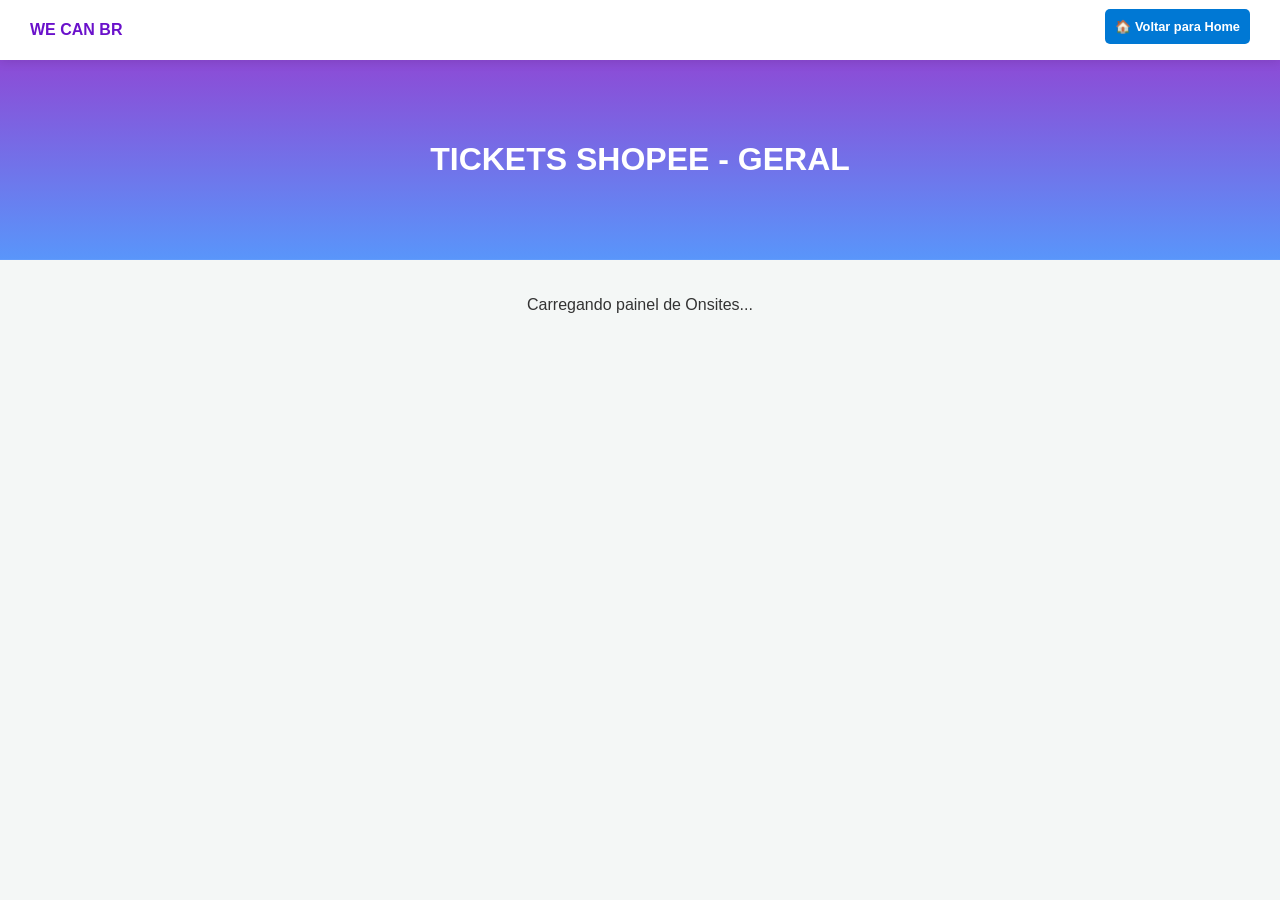
<file: abas/tickets-shopee.html>
<!DOCTYPE html>
<html lang="pt-br">
<head>
    <meta charset="UTF-8">
    <meta name="viewport" content="width=device-width, initial-scale=1.0">
    <title>Tickets Shopee | WeCanBR</title>
    <link rel="stylesheet" href="style.css">
</head>
<body>
    <nav class="navbar">
        <div style="font-weight: bold; color: var(--primary);">WE CAN BR</div>
        <div class="nav-links">
            <a href="../index.html" class="login-btn">🏠 Voltar para Home</a>
        </div>
    </nav>

    <header>
        <h1 id="tituloPagina">TICKETS SHOPEE - GERAL</h1>
    </header>

    <div class="container" id="containerPrincipalJira">
        <p style="text-align:center; width: 100%;">Carregando painel de Onsites...</p>
    </div>

    <script>
        const SCRIPT_URL = "https://script.google.com/macros/s/AKfycbxupjNwDDgxLULbLOPUVd2jc4hRUxI9JYYeqy7riYGBg5ymoqAfLeJn6IwRqLH7aozH/exec";
        let todosTickets = [];

        async function carregarDados() {
            try {
                const res = await fetch(SCRIPT_URL);
                const dados = await res.json();
                todosTickets = dados.jira;
                mostrarPainelGeral();
            } catch (e) {
                console.error("Erro ao carregar dados:", e);
            }
        }

        // 1. VISÃO INICIAL: CARDS DOS ONSITES
        function mostrarPainelGeral() {
            const container = document.getElementById('containerPrincipalJira');
            document.getElementById('tituloPagina').innerText = "TICKETS SHOPEE - GERAL";
            container.innerHTML = "";

            const contagem = {};
            todosTickets.forEach(t => {
                let ons = t.onsite || "Não Mapeado";
                contagem[ons] = (contagem[ons] || 0) + 1;
            });

            for (const [onsite, qtd] of Object.entries(contagem)) {
                container.innerHTML += `
                    <div class="card-jira-agrupado" onclick="mostrarDetalhesOnsite('${onsite}')">
                        <span style="font-size: 30px;">🧑‍💻</span>
                        <h3 style="color: var(--primary);">${onsite}</h3>
                        <span style="font-weight: bold; color: var(--danger);">${qtd} Ticket(s) Pendente(s)</span>
                    </div>`;
            }
        }

        // 2. VISÃO DETALHADA: TICKETS + FILTROS DENTRO DO ONSITE
        function mostrarDetalhesOnsite(onsite, filtroAtivo = 'TODOS') {
            const container = document.getElementById('containerPrincipalJira');
            document.getElementById('tituloPagina').innerText = `Gestão: ${onsite}`;
            
            let htmlBase = `
                <div style="grid-column: 1 / -1; width: 100%;">
                    <button onclick="mostrarPainelGeral()" style="margin-bottom:20px; cursor:pointer; background:none; border:none; color:var(--primary); font-weight:bold;">⬅️ Voltar ao Painel Geral</button>
                    <div class="tabs-container" style="margin-bottom: 25px;">
                        <button class="tab-btn ${filtroAtivo === 'TODOS' ? 'active' : ''}" onclick="mostrarDetalhesOnsite('${onsite}', 'TODOS')">TUDO</button>
                        <button class="tab-btn ${filtroAtivo === 'DESLIGAMENTO' ? 'active' : ''}" onclick="mostrarDetalhesOnsite('${onsite}', 'DESLIGAMENTO')">🚫 DESLIGAMENTOS</button>
                        <button class="tab-btn ${filtroAtivo === 'MOVIMENTACAO' ? 'active' : ''}" onclick="mostrarDetalhesOnsite('${onsite}', 'MOVIMENTACAO')">🔄 MOVIMENTAÇÕES</button>
                    </div>
                </div>
            `;
            container.innerHTML = htmlBase;

            let tickets = todosTickets.filter(t => t.onsite === onsite);
            
            // Ajuste no Filtro: Busca por variações da palavra
            if(filtroAtivo === 'DESLIGAMENTO') {
                tickets = tickets.filter(t => t.resumo.toUpperCase().includes("DESLIGAMENTO"));
            } else if(filtroAtivo === 'MOVIMENTACAO') {
                tickets = tickets.filter(t => t.resumo.toUpperCase().includes("MOVIMENTAÇ") || t.resumo.toUpperCase().includes("MOVIMENTAC"));
            }

            tickets.forEach(t => {
                const resumo = t.resumo.toUpperCase();
                const isDesligamento = resumo.includes("DESLIGAMENTO");
                const isMovimentacao = resumo.includes("MOVIMENTAÇ") || resumo.includes("MOVIMENTAC");
                
                let classeDestaque = isDesligamento ? "card-desligamento" : (isMovimentacao ? "card-movimentacao" : "");
                
                let botoesExtras = "";
                const linkFormsDesligamento = "https://forms.office.com/Pages/ResponsePage.aspx?id=fCAtUtXsx0-nbxdGSxFh-f7MDqf4DUBBuOHjox7sxytUNFFQNTgzR1pQV0FLM05aWElXSjlRMjFHRy4u&origin=Invitation&channel=0";
                const linkFormsMovimentacao = "https://forms.office.com/Pages/ResponsePage.aspx?id=fCAtUtXsx0-nbxdGSxFh-eVAzhwdpsxLmCSGMQwqNIpUM1E2TFRSRkhNWU9IQk9SVFhBSDJNWTFDVS4u";

                if (isDesligamento) {
                    botoesExtras = `<button class="btn-jira-link btn-forms-desligamento" onclick="abrirPopup('${linkFormsDesligamento}')">📋 ENVIAR FORMS DE DESLIGAMENTO</button>`;
                } else if (isMovimentacao) {
                    botoesExtras = `
                        <button class="btn-jira-link btn-central-solicitacao" onclick="abrirPopup('${linkFormsMovimentacao}')">📥 CENTRAL DE SOLICITAÇÕES</button>
                        <button onclick="enviarParaPonto('${t.chave}')" class="btn-jira-link" style="background: #f1c40f; color:#000; padding: 8px;">➡️ ENVIAR PARA O PONTO</button>
                    `;
                } else {
                    botoesExtras = `<button onclick="enviarParaPonto('${t.chave}')" class="btn-jira-link" style="background: #f1c40f; color:#000; padding: 8px;">➡️ ENVIAR PARA O PONTO</button>`;
                }

                container.innerHTML += `
                    <div class="card ${classeDestaque}" style="padding-bottom: 160px; position:relative;">
                        <strong>${t.nome}</strong><br><small>${t.chave}</small><br>
                        <hr style="opacity:0.1">
                        <p style="font-size:0.9rem;">${t.resumo}</p>
                        <div style="position: absolute; bottom: 15px; left: 15px; right: 15px; display: flex; flex-direction: column; gap: 5px;">
                            <a href="https://spxresolve.atlassian.net/browse/${t.chave}" target="_blank" class="btn-jira-link" style="background: var(--jira); padding: 8px;">🔗 ABRIR JIRA</a>
                            ${botoesExtras}
                        </div>
                    </div>`;
            });
        }

        // Função para abrir os Forms em Pop-up
        function abrirPopup(url) {
            const largura = 900;
            const altura = 800;
            const esquerda = (screen.width - largura) / 2;
            const topo = (screen.height - altura) / 2;
            window.open(url, 'MicrosoftForms', `width=${largura},height=${altura},top=${topo},left=${esquerda},scrollbars=yes,resizable=yes`);
        }

        window.onload = carregarDados;
    </script>
</body>
</html>
</file>
<file: abas/style.css>
:root {
    --primary: #6a11cb; --secondary: #2575fc; --bg: #f4f7f6; --card-bg: white; --text: #333;
    --navbar-bg: white; --danger: #ff4b2b; --warning: #f39c12; --voucher: #00b894;
    --jira: #0052CC; --appsheet: #1a73e8; --glpi: #008080; --pontomais: #00a8a8;
    --new-tag: #eb4d4b; --signature: rgba(0, 0, 0, 0.2);
}
[data-theme="dark"] {
    --bg: #121212; --card-bg: #1e1e1e; --text: #e0e0e0; --navbar-bg: #1e1e1e;
    --signature: rgba(255, 255, 255, 0.05);
}
body { font-family: 'Segoe UI', Tahoma, Geneva, Verdana, sans-serif; background-color: var(--bg); color: var(--text); margin: 0; padding-top: 60px; transition: 0.3s; }
.navbar { background: var(--navbar-bg); height: 60px; display: flex; justify-content: space-between; align-items: center; padding: 0 30px; box-shadow: 0 2px 10px rgba(0,0,0,0.1); position: fixed; top: 0; width: 100%; z-index: 1000; box-sizing: border-box; }
.nav-links { display: flex; align-items: center; height: 100%; }
.login-btn, .intranet-btn { text-decoration: none; padding: 6px 15px; border-radius: 5px; font-size: 0.8rem; font-weight: bold; margin-left: 10px; transition: 0.3s; }
.login-btn { background: #0078d4; color: white !important; } .intranet-btn { background: #ff5722; color: white !important; }
.dropdown { position: relative; display: flex; align-items: center; height: 100%; }
.dropdown-btn { text-decoration: none; color: var(--text); margin-left: 20px; font-weight: 600; font-size: 0.9rem; cursor: pointer; border: none; background: none; display: flex; align-items: center; gap: 5px; height: 100%; }
.dropdown-content { display: none; position: absolute; right: 0; background-color: var(--card-bg); min-width: 350px; box-shadow: 0px 8px 16px rgba(0,0,0,0.2); z-index: 1001; border-radius: 0 0 8px 8px; top: 60px; border-top: 2px solid var(--primary); overflow: hidden; }
.dropdown:hover .dropdown-content { display: block; }
.dropdown-content a { color: var(--text); padding: 12px 16px; text-decoration: none; display: block; font-size: 0.85rem; border-bottom: 1px solid rgba(128,128,128,0.1); }
.dropdown-content a:hover { background: rgba(106, 17, 203, 0.05); }
header { background: linear-gradient(rgba(106, 17, 203, 0.75), rgba(37, 117, 252, 0.75)), url('https://wecanbr.com.br/img/quem-somos/main.jpg'); background-size: cover; background-position: center; color: white; padding: 60px 20px; text-align: center; }
.search-container { margin-top: 25px; position: relative; width: 450px; max-width: 90%; margin: 20px auto 0; }
#searchInput { padding: 15px 25px; width: 100%; border-radius: 30px; border: none; font-size: 1rem; box-shadow: 0 5px 15px rgba(0,0,0,0.2); outline: none; background: var(--card-bg); color: var(--text); box-sizing: border-box; }
.tabs-container { display: flex; justify-content: center; flex-wrap: wrap; gap: 15px; margin: 30px auto 10px; }
.tab-btn { padding: 12px 30px; border: none; border-radius: 25px; cursor: pointer; font-weight: bold; font-size: 1rem; background: var(--card-bg); color: var(--text); box-shadow: 0 4px 10px rgba(0,0,0,0.1); transition: 0.3s; }
.tab-btn.active { background: var(--primary); color: white; }
.container { display: flex; justify-content: center; flex-wrap: wrap; gap: 20px; padding: 20px 20px 40px; max-width: 1400px; margin: 0 auto; }
.card { background: var(--card-bg); border-radius: 15px; width: 260px; padding: 25px; text-align: center; box-shadow: 0 5px 15px rgba(0,0,0,0.05); transition: 0.3s; color: var(--text); border-top: 5px solid var(--primary); box-sizing: border-box; cursor: pointer; position: relative; }
.card:hover { transform: translateY(-5px); box-shadow: 0 10px 25px rgba(0,0,0,0.1); }
.card.hidden { display: none; }
.badge-new { position: absolute; top: -15px; right: -10px; background: var(--new-tag); color: white; padding: 4px 12px; border-radius: 20px; font-size: 0.75rem; font-weight: bold; animation: bounce 2s infinite; }
@keyframes bounce { 0%, 20%, 50%, 80%, 100% {transform: translateY(0);} 40% {transform: translateY(-5px);} 60% {transform: translateY(-3px);} }
.icon { font-size: 40px; margin-bottom: 15px; display: block; }
.funnel-container { display: flex; justify-content: center; flex-wrap: wrap; gap: 20px; max-width: 95%; margin: 0px auto 40px; padding: 0 20px; }
.embedded-section { background: var(--card-bg); padding: 25px; border-radius: 15px; box-shadow: 0 10px 30px rgba(0,0,0,0.1); flex: 1; min-width: 300px; max-width: 400px; text-align: center; }
.section-btn { color: white; border: none; padding: 12px 25px; border-radius: 25px; font-size: 0.9rem; font-weight: bold; cursor: pointer; transition: 0.3s; margin-top: 15px; }
.signature { text-align: center; margin: 40px 0 20px; font-family: 'Great Vibes', cursive; font-size: 1.5rem; color: var(--signature); }
footer { text-align: center; padding: 30px; background: #222; color: white; width: 100%; }
.theme-toggle { position: fixed; bottom: 20px; right: 20px; width: 50px; height: 50px; border-radius: 50%; background: var(--primary); color: white; border: none; cursor: pointer; box-shadow: 0 4px 15px rgba(0,0,0,0.3); z-index: 2001; font-size: 20px; }
.form-section { max-width: 600px; margin: 20px auto 40px; background: var(--card-bg); padding: 30px; border-radius: 15px; box-shadow: 0 5px 15px rgba(0,0,0,0.1); border-top: 5px solid var(--primary); }
.form-group { margin-bottom: 15px; text-align: left; } .form-group label { display: block; margin-bottom: 5px; font-weight: bold; } .form-group input, .form-group select { width: 100%; padding: 12px; border-radius: 8px; border: 1px solid #ddd; background: var(--bg); color: var(--text); box-sizing: border-box; }
.gestao-section { max-width: 1200px; margin: 40px auto; padding: 0 20px; }
.grid-gestao { display: grid; grid-template-columns: repeat(auto-fill, minmax(280px, 1fr)); gap: 20px; align-items: start; }
.card-gestao { background: var(--card-bg); padding: 15px; border-radius: 10px; border-left: 5px solid var(--warning); box-shadow: 0 2px 5px rgba(0,0,0,0.1); text-align: left; position: relative; padding-bottom: 110px; }
#contadorSolicitacoes { background: #e67e22; color: #000; padding: 5px 15px; border-radius: 20px; font-size: 0.8rem; font-weight: 800; margin-left: 15px; display: none; cursor: pointer; }
.btn-concluir { position: absolute; bottom: 15px; left: 15px; right: 15px; background: var(--primary); color: white; border: none; padding: 8px 15px; border-radius: 5px; cursor: pointer; font-weight: bold; transition: 0.3s; }
.btn-concluir:hover { background: var(--secondary); }
.card-jira-agrupado { background: var(--card-bg); padding: 25px; border-radius: 10px; border-top: 5px solid var(--primary); box-shadow: 0 4px 10px rgba(0,0,0,0.1); text-align: center; cursor: pointer; transition: 0.3s; }
.btn-jira-link { border: none; border-radius: 5px; cursor: pointer; font-weight: bold; transition: 0.3s; text-decoration: none; text-align: center; color: white; display: block; width: 100%; box-sizing: border-box; }
.btn-filtro { padding: 8px 20px; border-radius: 20px; border: 2px solid transparent; cursor: pointer; font-weight: bold; transition: 0.3s; font-size: 0.9rem; }
.tag-ponto { background: var(--warning); color: #000; text-align: center; font-weight: bold; padding: 6px; border-radius: 5px; margin-bottom: 10px; animation: pulse 2s infinite; font-size: 0.85rem;}
@keyframes pulse { 0% { transform: scale(1); } 50% { transform: scale(1.02); } 100% { transform: scale(1); } }

/* --- DESTAQUES POR TIPO --- */
.card-desligamento { border-left: 8px solid #ff4b2b !important; background-color: rgba(255, 75, 43, 0.05) !important; }
.card-movimentacao { border-left: 8px solid #1a73e8 !important; background-color: rgba(26, 115, 232, 0.05) !important; }

/* --- BOTÃO CENTRAL DE SOLICITAÇÕES (ROXO) --- */
.btn-central-solicitacao { 
    background: #8e44ad !important; 
    color: white !important;
}

/* --- BOTÃO FORMS DESLIGAMENTO (VERMELHO) --- */
.btn-forms-desligamento {
    background: #d63031 !important;
    color: white !important;
}

/* --- ESTILO GERAL DE TODOS OS BOTÕES --- */
.btn-jira-link, .btn-concluir, .tab-btn, .login-btn, .intranet-btn, .btn-forms-desligamento, .btn-central-solicitacao {
    transition: all 0.3s ease !important; 
    display: block !important;
    width: 100% !important;
    margin-bottom: 8px !important;
    text-align: center !important;
    text-decoration: none !important;
    border-radius: 5px !important;
    cursor: pointer !important;
    font-weight: bold !important;
    box-sizing: border-box !important;
    padding: 10px !important;
}

/* --- EFEITO DE RELEVO (HOVER) --- */
.btn-jira-link:hover, .btn-concluir:hover, .tab-btn:hover, .login-btn:hover, .intranet-btn:hover, .btn-forms-desligamento:hover, .btn-central-solicitacao:hover {
    transform: translateY(-4px) !important; 
    box-shadow: 0 8px 15px rgba(0,0,0,0.3) !important; 
    filter: brightness(1.2) !important; 
}

.filter-bar { 
    grid-column: 1 / -1; 
    display: flex; 
    gap: 10px; 
    justify-content: center; 
    margin-bottom: 20px; 
    width: 100%; 
}

.tabs-container {
    display: flex;          /* Coloca os itens um ao lado do outro */
    flex-wrap: wrap;        /* Se não couber na tela, ele joga para a linha de baixo (bom para celular) */
    gap: 10px;              /* Cria um espacinho entre os botões */
    justify-content: center; /* Centraliza os botões na tela */
    width: 100%;            /* Garante que use a largura total */
}

/* AJUSTE DOS TICKETS - COPIE DAQUI PARA BAIXO */
.grid-tickets-detalhe { 
    display: grid !important; 
    grid-template-columns: repeat(3, 1fr) !important; 
    gap: 20px !important; 
}

.card-ticket { 
    background: white !important;
    min-height: 380px !important; 
    display: flex !important; 
    flex-direction: column !important; 
    justify-content: space-between !important; 
    padding: 20px !important;
    border-radius: 15px !important;
    box-shadow: 0 4px 10px rgba(0,0,0,0.1) !important;
}

.actions-row { 
    display: flex !important; 
    gap: 5px !important; 
    margin-top: 15px !important; 
}

.btn-mini { 
    flex: 1 !important; 
    padding: 10px 2px !important; 
    font-size: 0.7rem !important; 
    border-radius: 6px !important;
    text-align: center !important;
    font-weight: bold !important;
    text-decoration: none !important;
    color: white !important;
    border: none !important;
    cursor: pointer !important;
}
</file>
